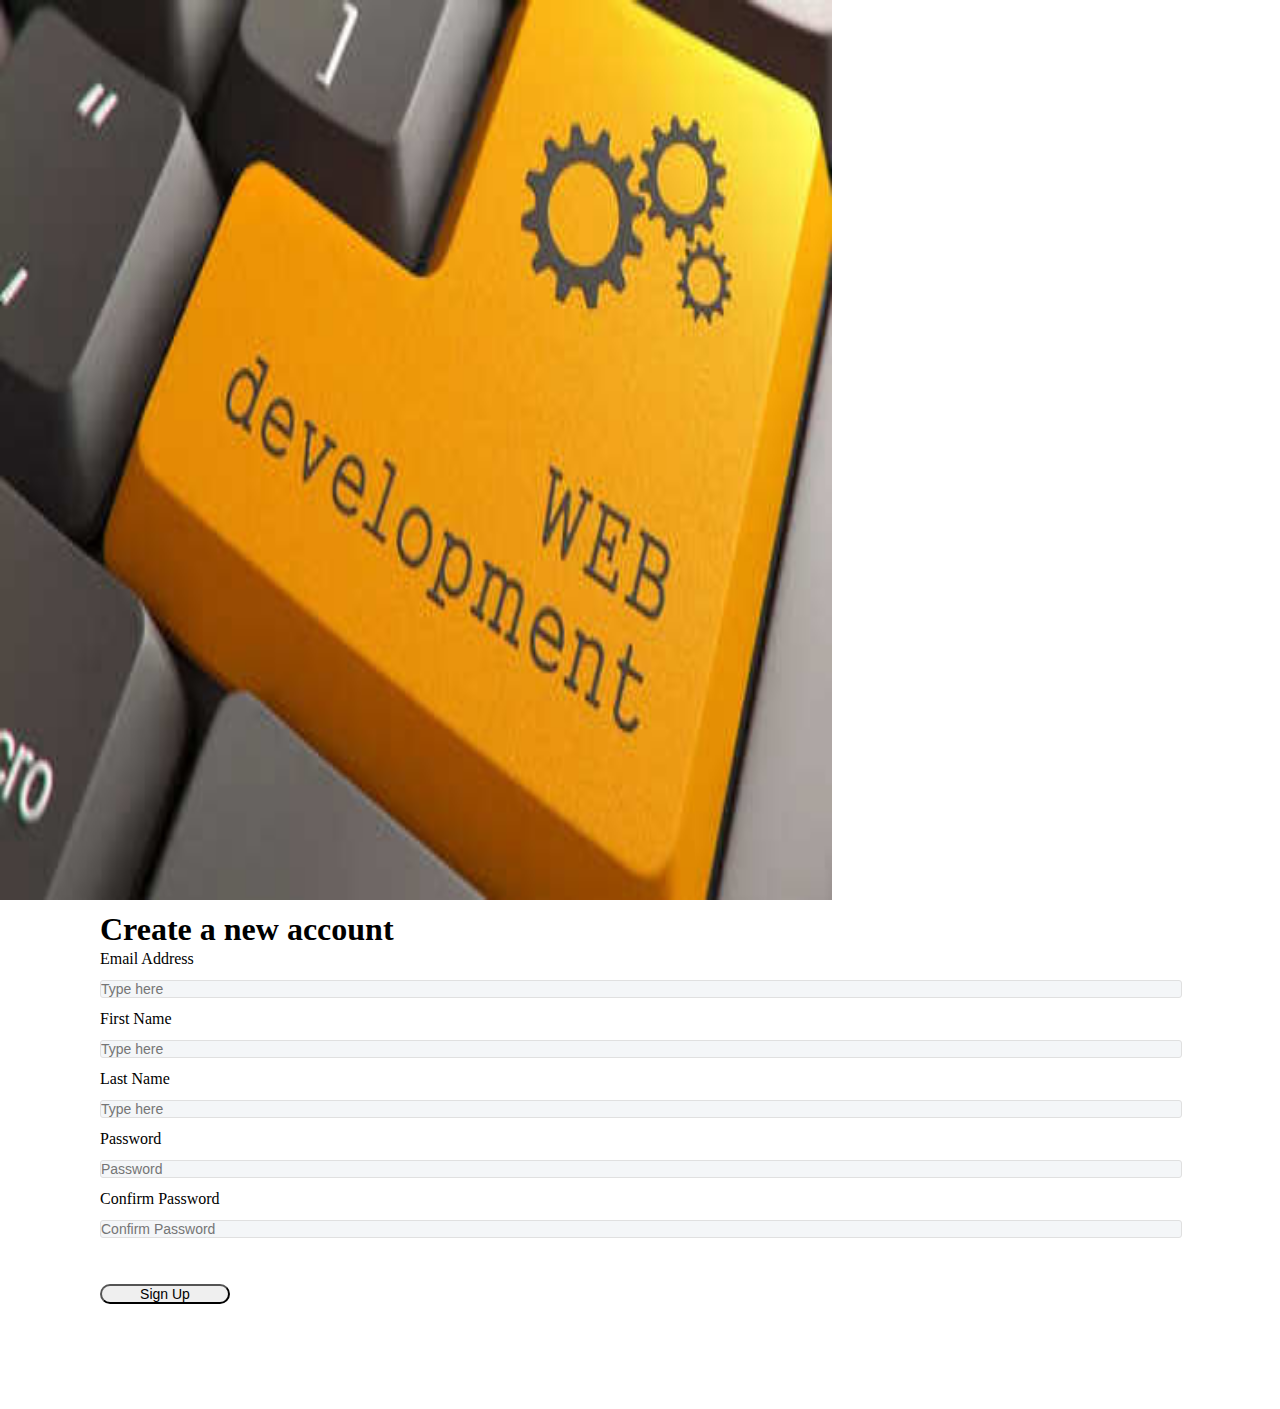
<file: index.html>
<!DOCTYPE html>
<html lang="en">

<head>
  <meta charset="UTF-8">
  <meta name="viewport" content="width=device-width, initial-scale=1.0">
  <meta http-equiv="X-UA-Compatible" content="ie=edge">
  <link href="https://cdn.jsdelivr.net/npm/bootstrap@5.1.3/dist/css/bootstrap.min.css" rel="stylesheet" integrity="sha384-1BmE4kWBq78iYhFldvKuhfTAU6auU8tT94WrHftjDbrCEXSU1oBoqyl2QvZ6jIW3" crossorigin="anonymous">
  <script src="https://cdn.jsdelivr.net/npm/bootstrap@5.1.3/dist/js/bootstrap.bundle.min.js" integrity="sha384-ka7Sk0Gln4gmtz2MlQnikT1wXgYsOg+OMhuP+IlRH9sENBO0LRn5q+8nbTov4+1p" crossorigin="anonymous"></script>
  <link rel="stylesheet" href="css/style.css">
  <title>MI Coder</title>
</head>

<body>
  <div class="row allsignin">
    <div class="overFlow col-md-7">
      <img class="sideImage" src="images/WebDev.jpg" alt="">
    </div>
    <div class="signin_container col-md-5">
      <form name="myFormSign" action="success.html" onsubmit="return validateForm()" method="get" id="formVal">
        <h1>Create a new account</h1>
        <div class="row ">
          <div id="email">
            Email Address<input type="text" id="email" class="inputText" name="sfemail" placeholder="Type here"><br>
            <span class="formError"></span>
          </div>
          <div class="col-lg-6" id="fname">
            First Name <br><input type="text" class="inputText" name="sfname" value="" placeholder="Type here">
            <span class="formError"></span>

          </div>
          <div class="col-lg-6" id="lname">
            Last Name <br><input type="text" class="inputText" name="sflname" value="" placeholder="Type here">
            <span class="formError"></span>
          </div>
          <div id="pass">
            Password<input type="password" class="inputText" name="sfpass" value="" placeholder="Password"><br>
            <span class="formError"></span>
          </div>
          <div id="cpass">
            Confirm Password<input type="password" class="inputText" name="sfcpass" value="" placeholder="Confirm Password"><br>
            <span class="formError"></span>
          </div>

          <input class="btn btn-primary btn-lg " type="submit" value="Sign Up">
        </div>
        <!-- Already have an account?<a href="signin.html">Sign Up</a> -->
      </form>
    </div>
  </div>

  <script src="index.js" charset="utf-8"></script>
</body>

</html>
</file>
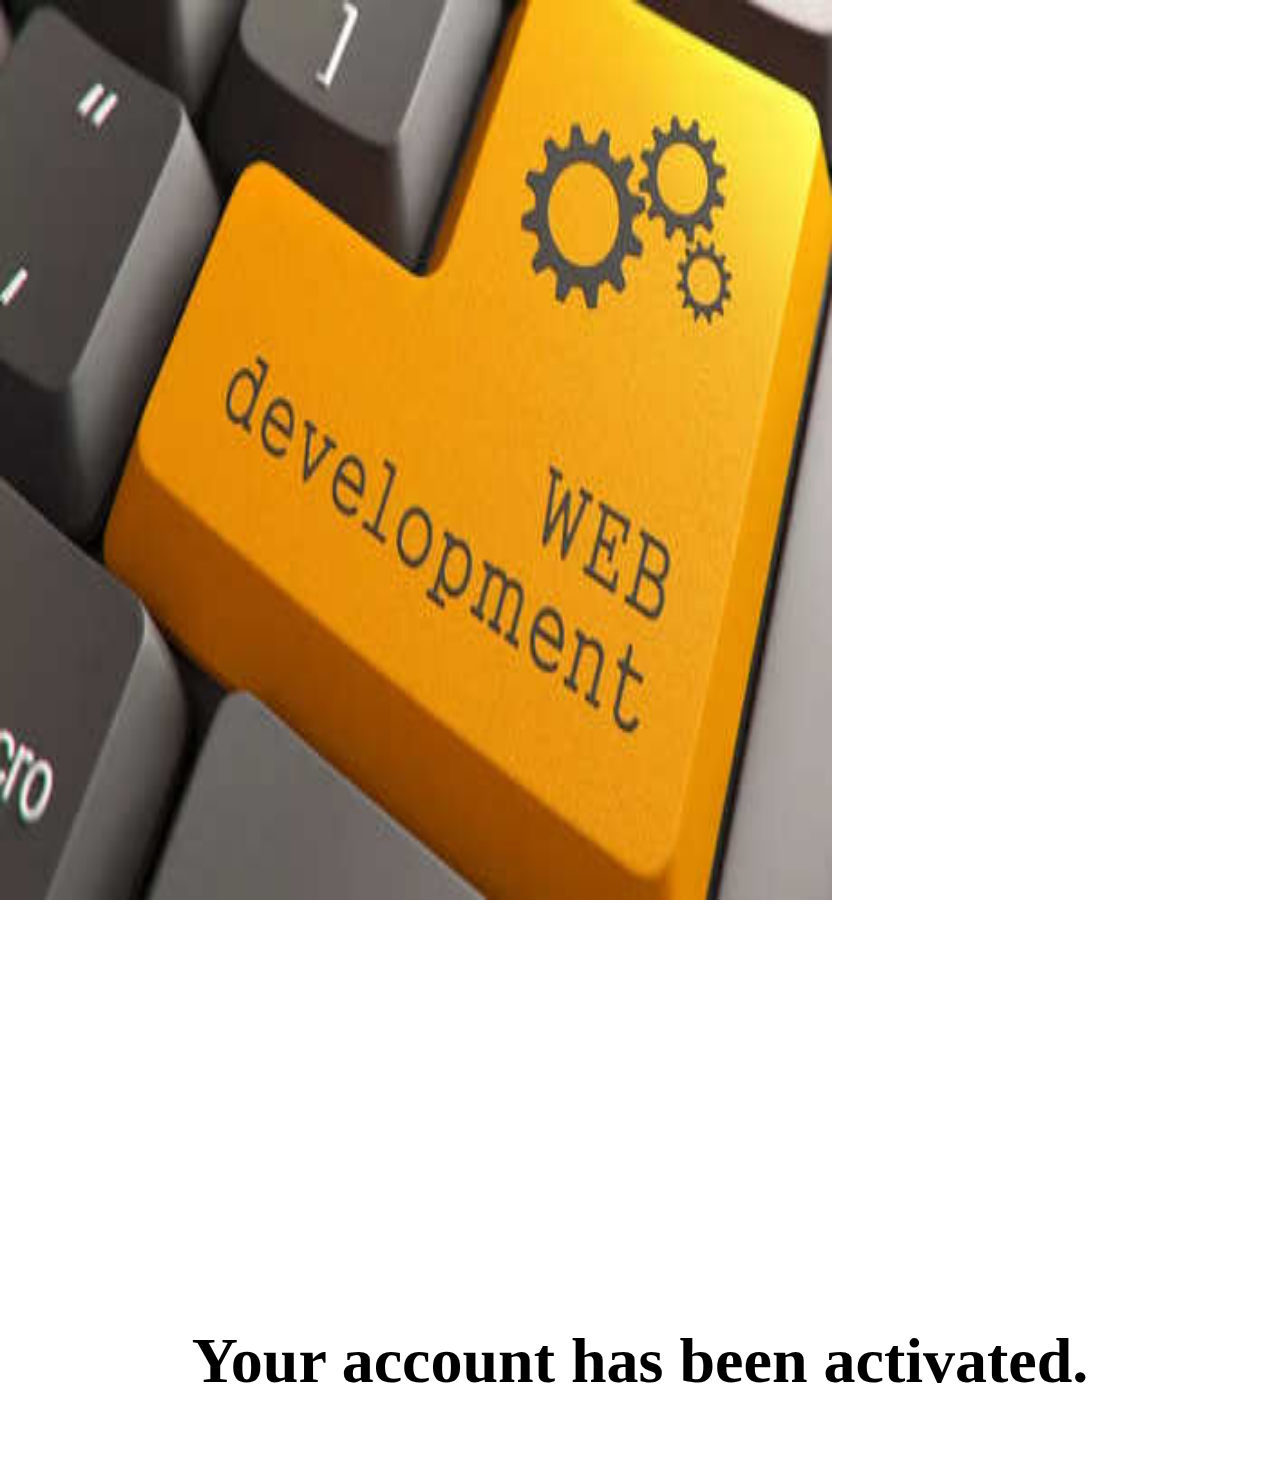
<file: success.html>
<!DOCTYPE html>
<html lang="en">

<head>
  <meta charset="UTF-8">
  <meta name="viewport" content="width=device-width, initial-scale=1.0">
  <meta http-equiv="X-UA-Compatible" content="ie=edge">
  <link href="https://cdn.jsdelivr.net/npm/bootstrap@5.1.3/dist/css/bootstrap.min.css" rel="stylesheet" integrity="sha384-1BmE4kWBq78iYhFldvKuhfTAU6auU8tT94WrHftjDbrCEXSU1oBoqyl2QvZ6jIW3" crossorigin="anonymous">
  <script src="https://cdn.jsdelivr.net/npm/bootstrap@5.1.3/dist/js/bootstrap.bundle.min.js" integrity="sha384-ka7Sk0Gln4gmtz2MlQnikT1wXgYsOg+OMhuP+IlRH9sENBO0LRn5q+8nbTov4+1p" crossorigin="anonymous"></script>
  <link rel="stylesheet" href="css/style.css">
  <title>MI Coder</title>
</head>

<body>
  <div class="row allsignin">
    <div class="overFlow col-lg-7">
      <img class="sideImage"src="images/WebDev.jpg" alt="">
    </div>
    <div class="signin_container col-lg-5">
      <!-- <form name="signInPage" action="index.html" method="get" onsubmit=""> -->
        <h1 class="successHead">Your account has been activated.</h1>
          <!-- Username <br><input type="text" class="inputText" name="sname" value="" placeholder="Username"><br>
          Password <br><input type="text" class="inputText" name="spass" value="" placeholder="Password">
          <input class="btn btn-primary btn-lg " type="button" name="" value="Sign In"> -->
      <!-- </form> -->
      <!-- Don't have an account?<a href="form.html">Sign Up</a> -->
    </div>
  </div>

  <script src="index.js" charset="utf-8"></script>
</body>

</html>
</file>
<file: css/style.css>
*{
  margin:0;
  padding:0;
}
input{
font-size:14px;
}

.sideImage {
  height: 100vh;
  width: 65vw;
}

.inputText {
  background-color: #F4F6F8;
  color: grey;
  width: 100%;
  border:1px solid #E0E0E0;
  border-radius: 3px;
}

.overFlow {
  overflow: hidden;
}

.signin_container {
  padding: 10px 100px 100px;
  line-height: 30px;
  /* width: 40vw; */
}
.allsignin{
  width: 100vw;
}
.btn-primary {
  width: 130px;
  border-radius: 20px;
  margin: 40px 0px 0px;
}

.formError{
  color: red;
  font-size: 15px;
}
.successHead{
  margin: 40% 0 0;
  font-size: 4rem;
  text-align: center;
}
</file>
